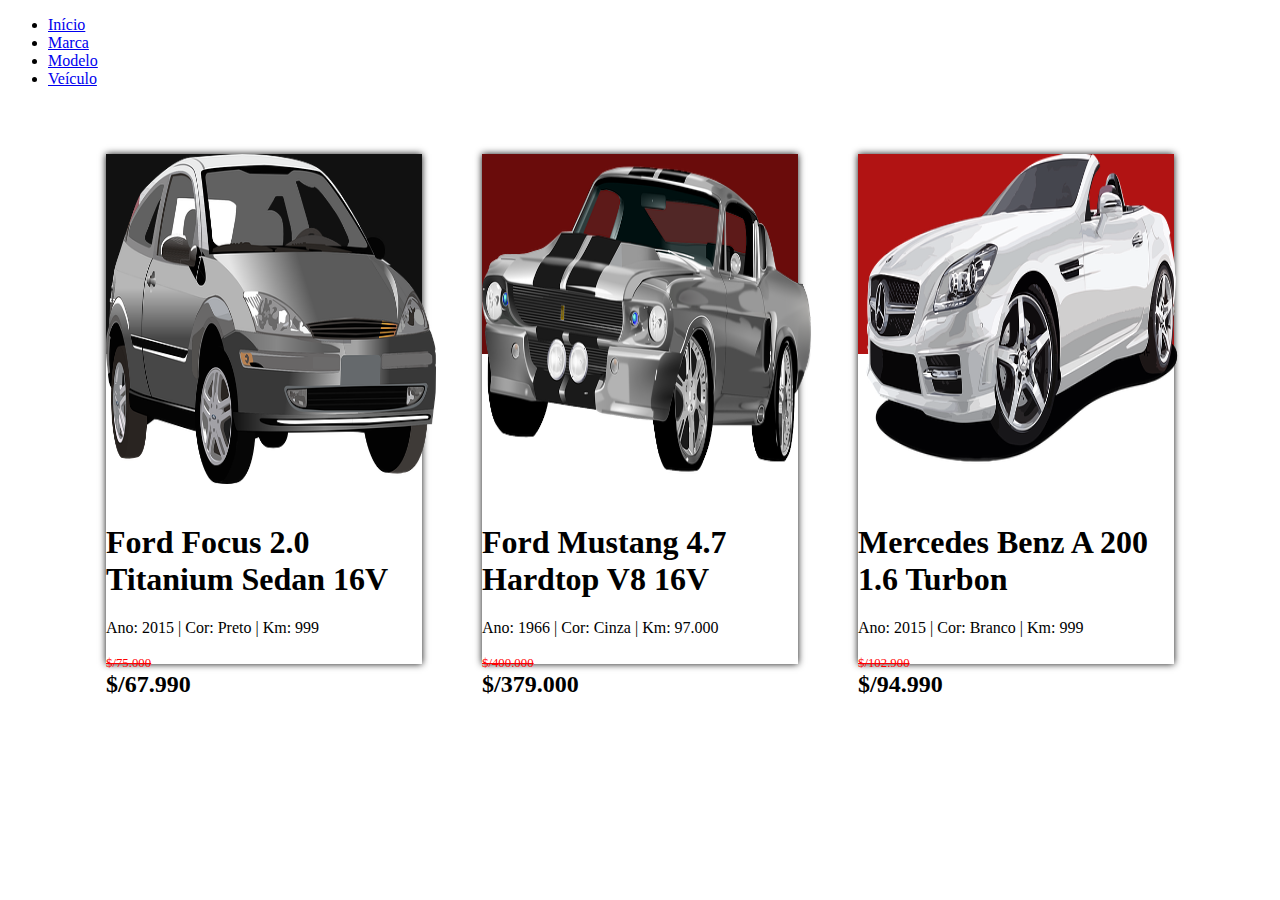
<file: index.html>
<!DOCTYPE html>
<html lang="pt-br">
<head>
    <meta charset="UTF-8">
    <meta http-equiv="X-UA-Compatible" content="IE=edge">
    <meta name="viewport" content="width=device-width, initial-scale=1.0">
    <link rel="stylesheet" href="style.css">
    <title>Roteiro | Catálogo de Veículos</title>
</head>
<body>
    <header>
        <section>
        <nav>
            <ul>
                <li><a href="#">Início</a></li>
                <li><a href="pages/cadastro-marca.html">Marca</a></li>
                <li><a href="pages/cadastro-modelo.html">Modelo</a></li>
                <li><a href="pages/cadastro-veiculo.html">Veículo</a></li>
            </ul>
        </nav>
    </section>
    </header>
    <main>

        <section class="container">
            <div class="card ford-focus">
                <img 
                src="assets/ford-focus-car-g5de15a34d_640.png" alt=""></a>
            </div>
            <div class="infomacao">
                <h1>Ford Focus 2.0 Titanium Sedan 16V</h1>
                <p class="fecha">Ano: 2015 | Cor: Preto | Km: 999</p>
            </div>
            <div class="preco">
                <div class="box-preco">
                    <span class="preco1"><strike>$/75.000</strike></span>
                    <span class="preco2"><b>$/67.990</b></span>
                </div>
                <span class="shopping"></span>
            </div>    
        </section>

        <section class="container">
            <div class="card ford-mustang">
                <img 
                src="assets/ford-mustang-g550866fc8_640.png" alt=""></a>
            </div>
            <div class="infomacao">
                <h1>Ford Mustang 4.7 Hardtop V8 16V</h1>
                <p class="fecha">Ano: 1966 | Cor: Cinza | Km: 97.000</p>
                </div>
            <div class="preco">
                <div class="box-preco">
                    <span class="preco1"><strike>$/400.000</strike></span>
                    <span class="preco2"><b>$/379.000</b></span>
                </div>
                <span class="shopping"></span>
            </div>    
        </section>

        <section class="container">
            <div class="card mercedes-benz">
                <img 
                src="assets/mercedes-benz-g5ff2654cb_640.png" alt=""></a>
            </div>
            <div class="infomacao">
                <h1>Mercedes Benz A 200 1.6 Turbon</h1>
                <p class="fecha">Ano: 2015 | Cor: Branco | Km: 999</p>
            </div>
            <div class="preco">
                <div class="box-preco">
                    <span class="preco1"><strike>$/102.900</strike></span>
                    <span class="preco2"><b>$/94.990</b></span>
                </div>
                <span class="shopping"></span>
            </div>    
        </section>
    </main>
   
</body>
</html>
</file>
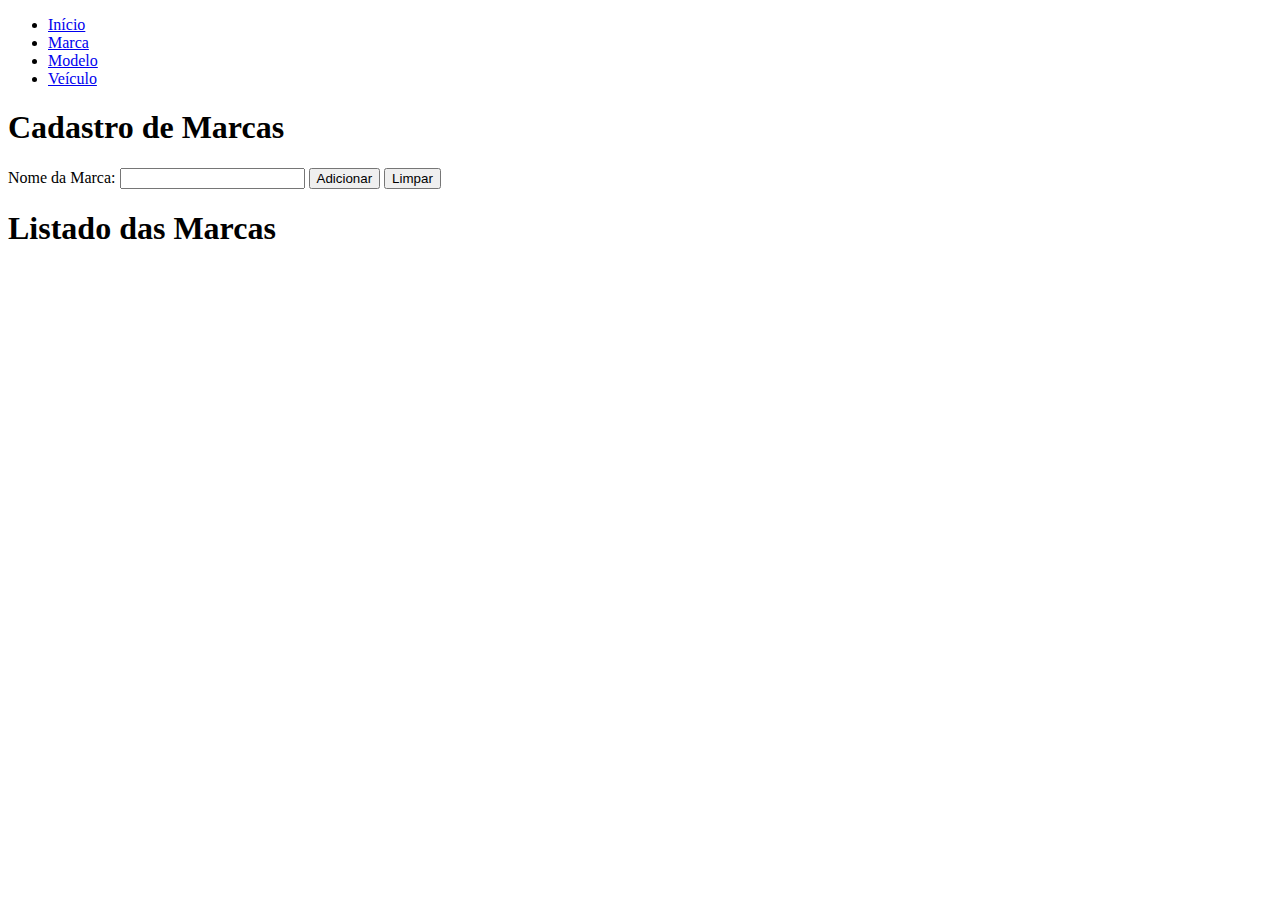
<file: pages/cadastro-marca.html>
<!DOCTYPE html>
<html lang="pt-br">
<head>
    <meta charset="UTF-8">
    <meta http-equiv="X-UA-Compatible" content="IE=edge">
    <meta name="viewport" content="width=device-width, initial-scale=1.0">
    <title>Cadastro de Marcas</title>
</head>
<body>
    <header>
        <section>
            <nav>
                <ul>
                    <li><a href="../index.html">Início</a></li>
                    <li><a href="#">Marca</a></li>
                    <li><a href="cadastro-modelo.html">Modelo</a></li>
                    <li><a href="cadastro-veiculo.html">Veículo</a></li>
                </ul>
            </nav>
        </section>
    
    </header>
    
    <main>
        <section>
            <article>
                <h1>Cadastro de Marcas</h1>
                
                Nome da Marca: <input type="text" name="nome"> 
                
                <button onclick="adicionarMarca()">Adicionar</button>
                <button onclick="limparListagem()">Limpar</button>

                <h1>Listado das Marcas</h1>
                <section class="section-listagem">

                </section>

            </article>
        </section>
    </main>
    
    <script src="../js/cadastro-marca.js"></script>
</body>
</html>
</file>
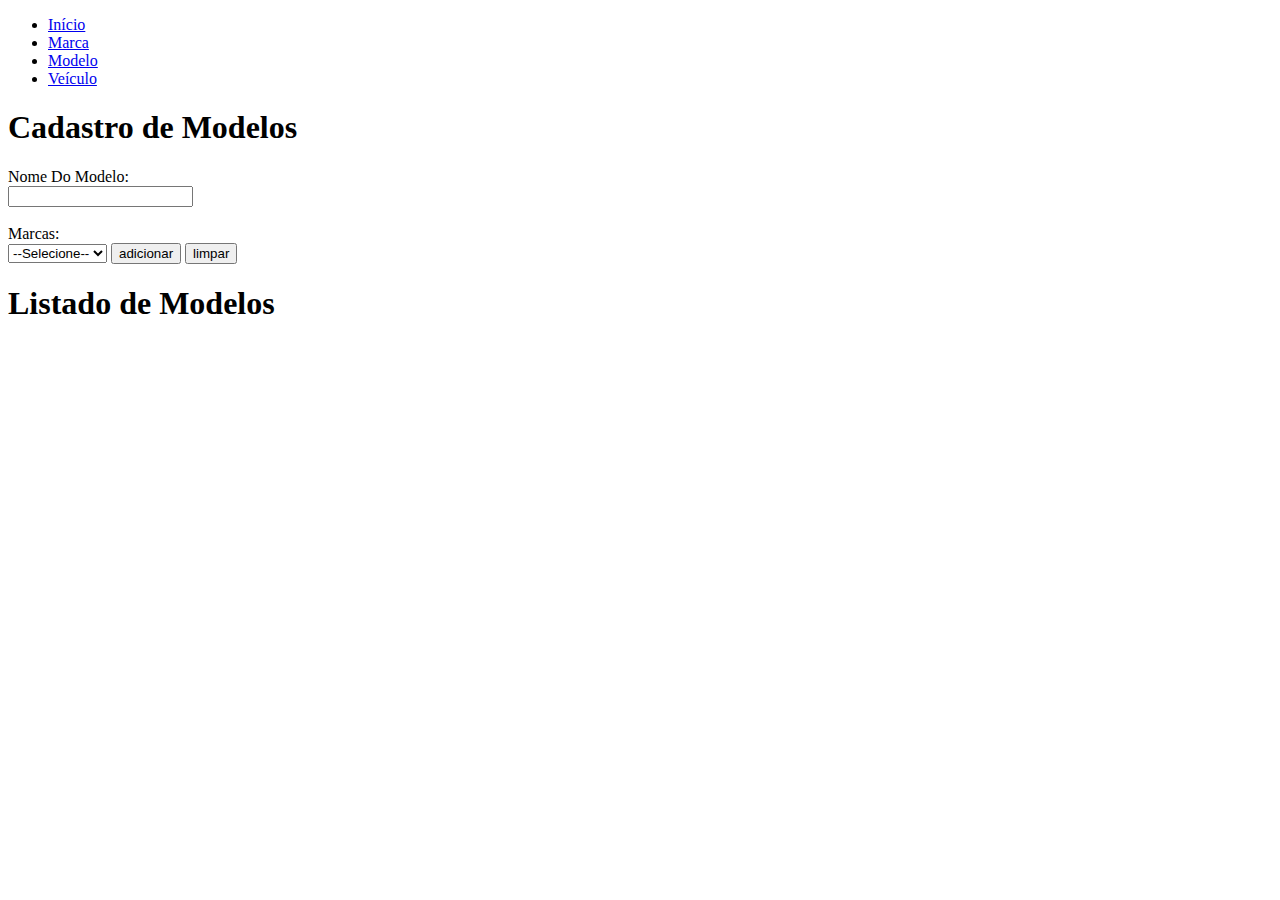
<file: pages/cadastro-modelo.html>
<!DOCTYPE html>
<html lang="pt-br">
<head>
    <meta charset="UTF-8">
    <meta http-equiv="X-UA-Compatible" content="IE=edge">
    <meta name="viewport" content="width=device-width, initial-scale=1.0">
    <title>Cadastro de Modelos</title>
</head>
<body>
    <header>
        <section>
        <nav>
            <ul>
                <li><a href="../index.html">Início</a></li>
                <li><a href="cadastro-marca.html">Marca</a></li>
                <li><a href="#">Modelo</a></li>
                <li><a href="cadastro-veiculo.html">Veículo</a></li>
            </ul>
        </nav>
    </section>
    </header>
    
    <main>
        <section>
            <article>
                <h1>Cadastro de Modelos</h1>
                
                <label>Nome Do Modelo:</label><br>
                <input type="text" name="nomeModelo"><br><br>
                <label>Marcas:</label><br>
                    <select id="cbxMarcas" required="required" name="nomeMarca">
                        <option value="">--Selecione--</option>
                        <option value="Jeep">Jeep</option>
                        <option value="Fiat">Fiat</option>
                        <option value="Ford">Ford</option>
                        <option value="Reanult">Renault</option>
                        <option value="Chevrolet">Chevrolet</option>
                        <option value="Honda">Honda</option>
                    </select>

                <button type="submit" onclick="adicionarModelo()">adicionar</button>
                <button onclick="limparListagem()">limpar</button>
                

                <h1>Listado de Modelos</h1>
                <section class="section-listagem">
                  
                </section>

            </article>
        </section>
    </main>
    
    <script src="../js/cadastro-modelo.js"></script>


</body>
</html>
</file>
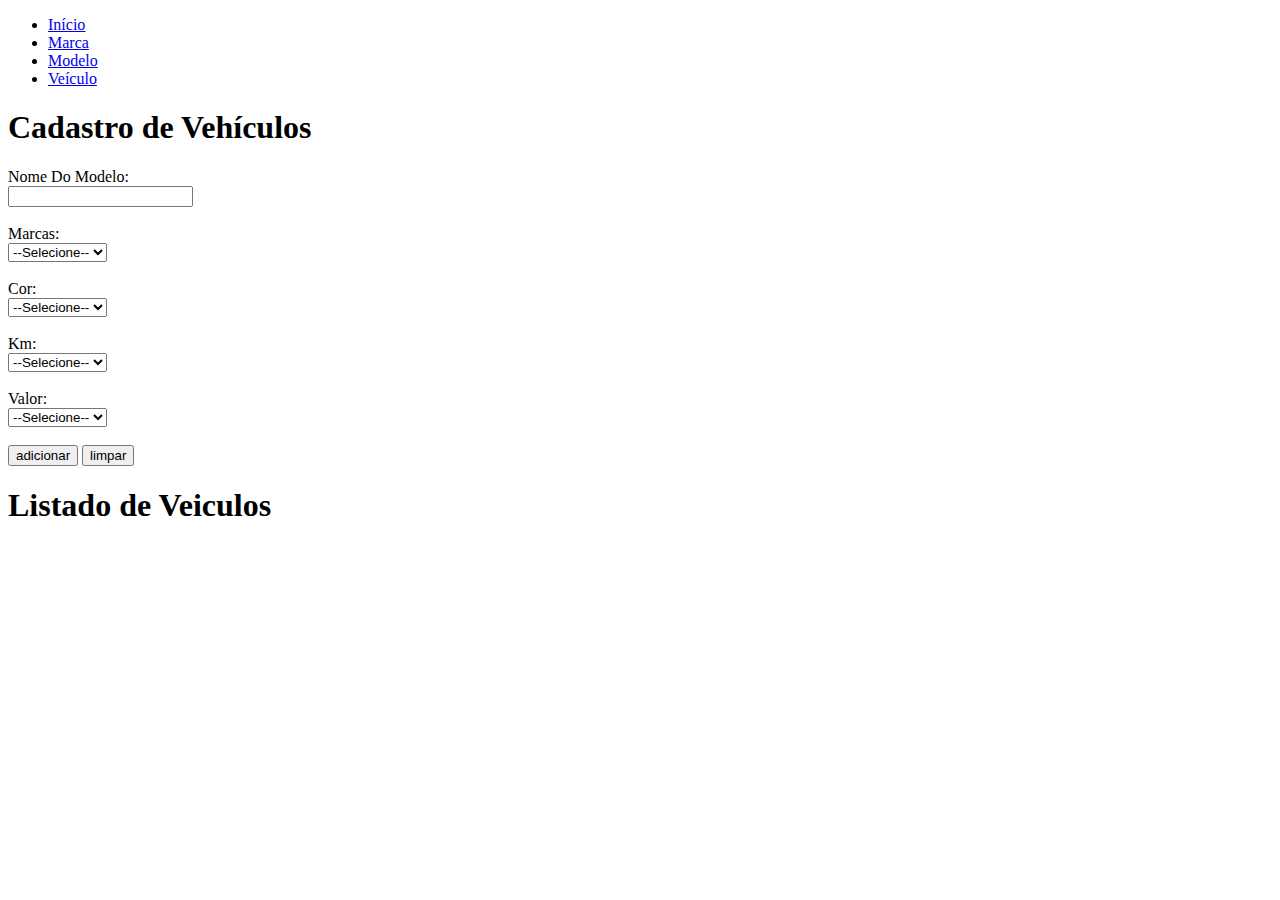
<file: pages/cadastro-veiculo.html>
<!DOCTYPE html>
<html lang="pt-br">
<head>
    <meta charset="UTF-8">
    <meta http-equiv="X-UA-Compatible" content="IE=edge">
    <meta name="viewport" content="width=device-width, initial-scale=1.0">
    <title>Cadastro de Veículos</title>
</head>
<body>
    <header>
        <section>
        <nav>
            <ul>
                <li><a href="../index.html">Início</a></li>
                <li><a href="cadastro-marca.html">Marca</a></li>
                <li><a href="cadastro-modelo.html">Modelo</a></li>
                <li><a href="#">Veículo</a></li>
            </ul>
        </nav>
    </section>
    </header>
       <main>
        <section>
            <article>
                <h1>Cadastro de Vehículos</h1>
                
                <label>Nome Do Modelo:</label><br>
                <input type="text" name="nomeModelo" id="valorModelo"><br><br>
                <label>Marcas:</label><br>
                    <select id="cbxMarcas" required="required" name="nomeMarca" id="valorMarca">
                        <option value="">--Selecione--</option>
                        <option value="Jeep">Jeep</option>
                        <option value="Fiat">Fiat</option>
                        <option value="Ford">Ford</option>
                        <option value="Reanult">Renault</option>
                        <option value="Chevrolet">Chevrolet</option>
                        <option value="Honda">Honda</option>
                    </select><br><br>
                
                    <label>Cor:</label><br>
                    <select id="cbxCor" required="required" name="nomeCor" id="valorCor">
                        <option value="">--Selecione--</option>
                        <option value="Azul">Azul</option>
                        <option value="Branco">Branco</option>
                        <option value="Cinza">Cinza</option>
                        <option value="Preto">Preto</option>
                        <option value="Verde">Verde</option>
                        <option value="Vermelho">Vermelho</option>
                    </select><br><br>

                    <label>Km:</label><br>
                    <select id="cbxKm" required="required" name="nomeKm" id="valorKm">
                        <option value="">--Selecione--</option>
                        <option value="400">400</option>
                        <option value="500">500</option>
                        <option value="600">600</option>
                        <option value="700">700</option>
                        <option value="800">800</option>
                        <option value="900">900</option>
                    </select><br><br>

                    <label>Valor:</label><br>
                    <select id="cbxValor" required="required" name="nomePreco" id="valorPreco">
                        <option value="">--Selecione--</option>
                        <option value="20.000">20.000</option>
                        <option value="30.000">30.000</option>
                        <option value="40.000">40.000</option>
                        <option value="50.000">50.000</option>
                        <option value="60.000">60.000</option>
                        <option value="70.000">70.000</option>
                    </select><br><br>

                <button type="submit" onclick="adicionarVeiculo()">adicionar</button>
                <button onclick="limparListagem()">limpar</button>
                

                <h1>Listado de Veiculos</h1>
                <section class="section-listagem">
            
                </section>

            </article>
        </section>
    </main>
    
    <script src="../js/cadastro-veiculo.js"></script>
    
</body>
</html>
</file>
<file: style.css>
main {
    display: flex;
    justify-content: center;
    align-items: center;
    flex-wrap: wrap;
}

.container {
    height: 510px;
    width: 25%;
    box-shadow: 0 0 7px #111;
    margin: 50px 30px;
}

.container .card {
    height: 200px;
    width: 100%;
    margin-bottom: 170px;
}

.card img {
    margin: auto;
    display: block;  
}

.container .ford-focus img {
    height: 330px;
    width: 330px;
}

.container .ford-focus {
    background-color: #111;
}

.container .ford-mustang img {
    height: 330px;
    width: 330px;
}

.container .ford-mustang {
    background-color: #6A0C0B;
}

.container .mercedes-benz img {
    height: 330px;
    width: 330px;
}

.container .mercedes-benz {
    background-color: #B11313;
}

.information {
    height: 80px;
    width: 100%;
}

.information h1 {
    font-family: sans-serif;
    font-size: 1.2em;
    text-align: center;
    color: #333;
    margin-bottom: -10px;
}

.information p {
    text-align: center;
    font-family: sans-serif;
    font-size: .9em;
    color: #555;
}

.precio {
    height: 50px;
    width: 85%;
    margin: auto;
    font-family: sans-serif;
    display: flex;
    justify-content: space-between;
    align-items: center;
}

.box-preco {
    width: 80px;
}

.preco1 {
    color: red;
    font-size: .8em;
}

.preco .preco2 {
    font-size: 1.5em;;
}

.shopping {
    font-size: 1.5em;
    color: #555;
}
</file>
